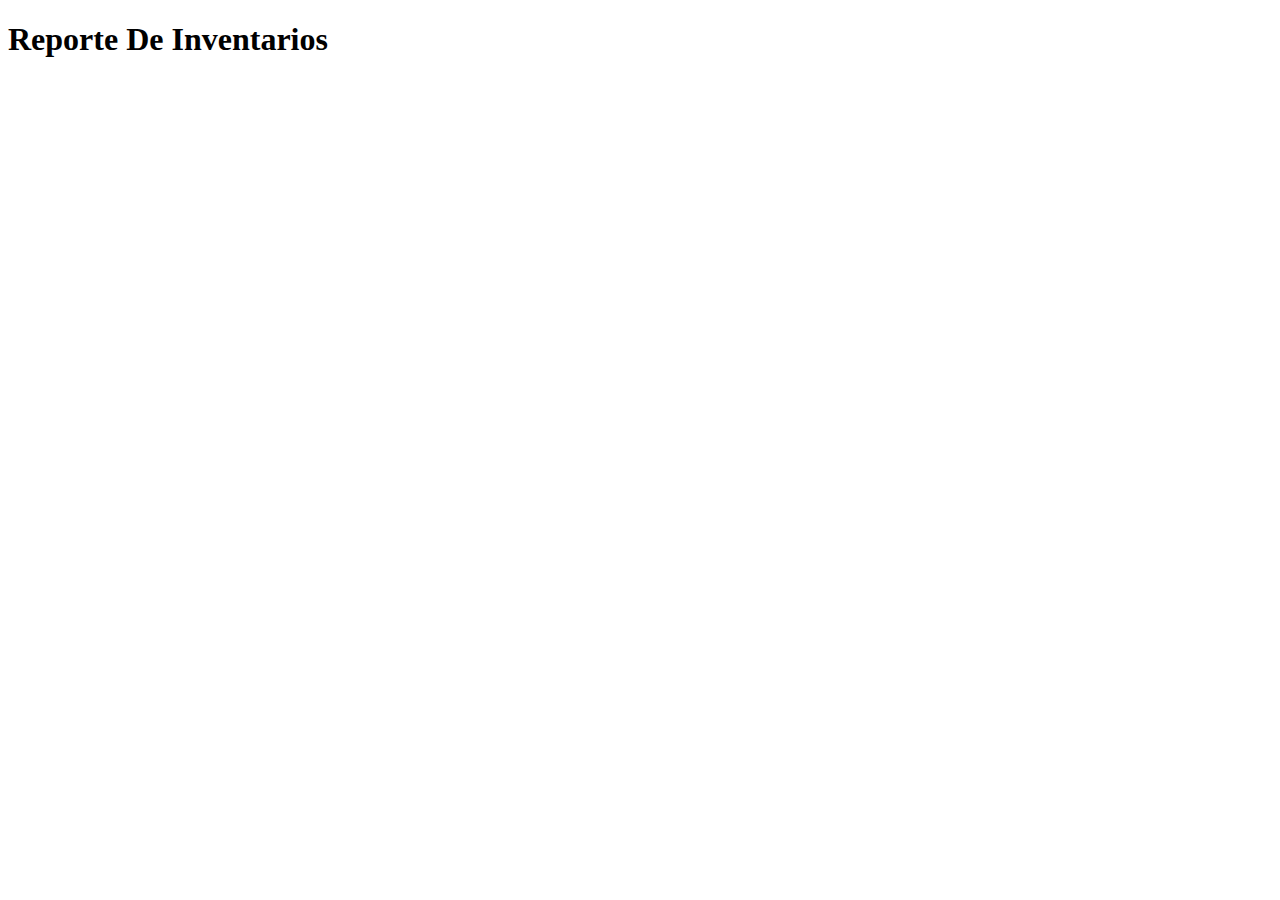
<file: index.html>
<!DOCTYPE html>

<html lang="en">
    <head>
        <title>Reportes Planeacion</title>
    </head>
    <body>
        <h1>Reporte De Inventarios</h1>
        <iframe title="Indicador Inventarios Sharepoint" width="600" height="373.5" src="https://app.powerbi.com/view?r=eyJrIjoiZjY4ODhiODktZTBhNi00YTQ5LTlhMzAtZWUwZGZlZTA3MTRhIiwidCI6IjZlN2FjZTI1LTY0NjEtNDAxYi05MWJkLWVkMjYyOTc5Zjc5ZCIsImMiOjR9" frameborder="0" allowFullScreen="true"></iframe>
    </body>

</html>
</file>
